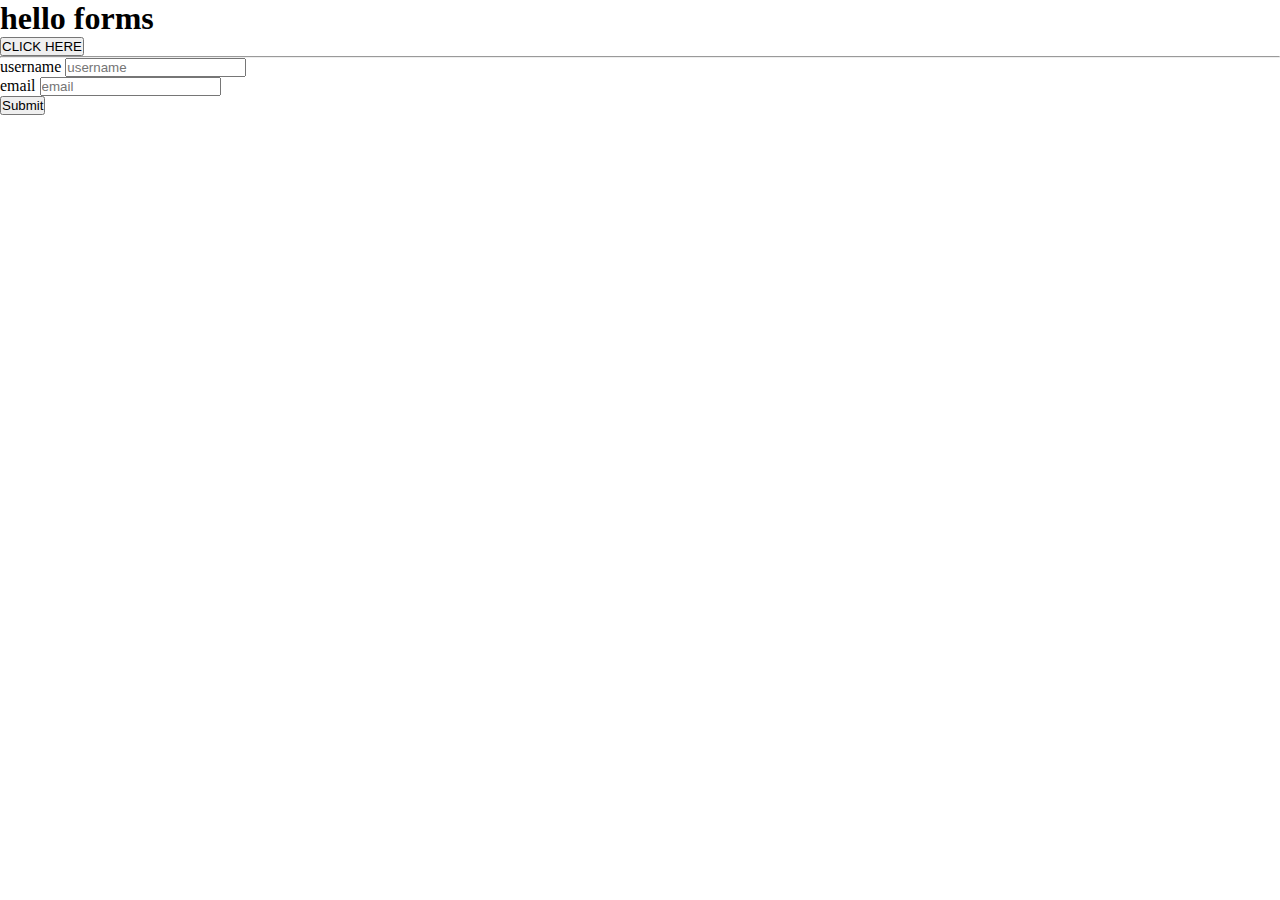
<file: index.html>
<!DOCTYPE html>
<html lang="en">
  <head>
    <meta charset="UTF-8" />
    <meta name="viewport" content="width=device-width, initial-scale=1.0" />
    <link rel="stylesheet" href="styles.css" />
    <title>Forms and Event Listeners</title>
  </head>
  <body>
    <h1>hello forms</h1>
    <button id="btn">CLICK HERE</button>
    <hr />
    <form action="" id="myForm">
      <label for="username">username</label>
      <input type="text" placeholder="username" id="username" />
      <br />
      <label for="email">email</label>
      <input type="email" placeholder="email" id="email" />
      <br />
      <button type="submit">Submit</button>
    </form>
    <!-- Feedback elements positioned directly below the form -->
    <div id="feedback">
      <p id="usernameFeedback"></p>
      <p id="emailFeedback"></p>
    </div>

    <div id="app"></div>
    <script src="./script.js"></script>
  </body>
</html>
</file>
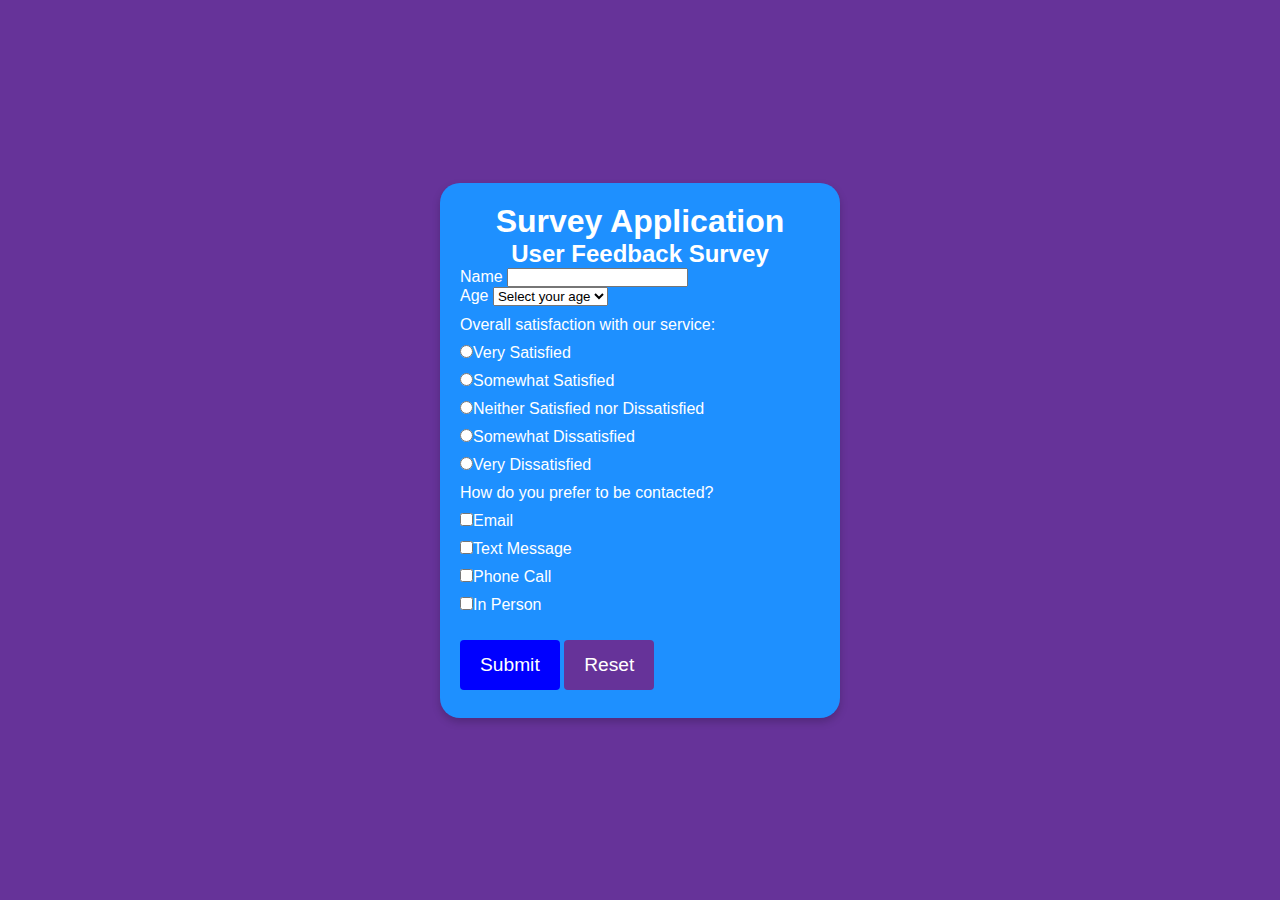
<file: survey-app/index.html>
<!DOCTYPE html>
<html lang="en">
  <head>
    <meta charset="UTF-8" />
    <meta name="viewport" content="width=device-width, initial-scale=1.0" />
    <link rel="stylesheet" href="./styles.css" />
    <title>Survey Application</title>
  </head>
  <body>
    <div class="form-container">
      <h1>Survey Application</h1>
      <form id="surveyForm">
        <h2>User Feedback Survey</h2>

        <!-- NAME -->
        <label for="name">Name</label>
        <input type="text" id="name" name="name" required />

        <br />

        <!-- AGE -->
        <label for="age">Age</label>
        <select id="age">
          <option value="">Select your age</option>
          <option value="under_18">Under 18</option>
          <option value="18_24">18-24</option>
          <option value="25_34">25-34</option>
          <option value="35_44">35-44</option>
          <option value="45_54">45-54</option>
          <option value="55_64">55-64</option>
          <option value="over_65">65+</option>
        </select>

        <br />

        <!-- SATISFACTION RATIO -->
        <p>Overall satisfaction with our service:</p>
        <div class="satisfaction-container">
          <label
            ><input
              type="radio"
              name="satisfaction"
              value="very_satisfied"
            />Very Satisfied</label
          >
          <label
            ><input
              type="radio"
              name="satisfaction"
              value="somewhat_satisfied"
            />Somewhat Satisfied</label
          >
          <label
            ><input type="radio" name="satisfaction" value="neutral" />Neither
            Satisfied nor Dissatisfied</label
          >
          <label
            ><input
              type="radio"
              name="satisfaction"
              value="somewhat_dissatisfied"
            />Somewhat Dissatisfied</label
          >
          <label
            ><input
              type="radio"
              name="satisfaction"
              value="very_dissatisfied"
            />Very Dissatisfied</label
          >
        </div>

        <!-- CONTACT PREFERENCES -->
        <div class="contact-container">
          <p>How do you prefer to be contacted?</p>
          <label
            ><input type="checkbox" name="contact" value="email" />Email</label
          >
          <label
            ><input type="checkbox" name="contact" value="text_message" />Text
            Message</label
          >
          <label
            ><input type="checkbox" name="contact" value="phone" />Phone
            Call</label
          >
          <label
            ><input type="checkbox" name="contact" value="in_person" />In
            Person</label
          >
        </div>

        <br />

        <!-- SUBMIT AND RESET -->
        <button type="submit">Submit</button>
        <button type="reset">Reset</button>
      </form>

      <div id="summary"></div>
    </div>

    <script src="./script.js"></script>
  </body>
</html>
</file>
<file: styles.css>
* {
  margin: 0;
  padding: 0;
  box-sizing: border-box;
}

.title {
  background-color: red;
}
</file>
<file: survey-app/styles.css>
* {
  margin: 0;
  padding: 0;
  box-sizing: border-box;
}

body {
  font-family: Verdana, Geneva, Tahoma, sans-serif;
  background-color: #f1f1f1;
  display: flex;
  justify-content: center;
  align-items: center;
  height: 100vh;
  background-color: rebeccapurple;
  color: white;
}

.form-container {
  background-color: dodgerblue;
  padding: 20px;
  border-radius: 20px;
  max-width: 400px;
  width: 100%;
  box-shadow: 0 4px 8px rgba(0, 0, 0, 0.2);
}

h1,
h2 {
  text-align: center;
}

label,
p {
  margin-top: 10px;
}

button {
  background-color: rebeccapurple;
  color: white;
  padding: 14px 20px;
  margin: 8px 0;
  border: none;
  border-radius: 4px;
  cursor: pointer;
  font-size: larger;
}

button[type="submit"] {
  background-color: blue;
  color: white;
  padding: 14px 20px;
  margin: 8px 0;
}

.satisfaction-container {
  display: flex;
  flex-direction: column;
  align-items: left;
  justify-content: center;
}

.contact-container {
  display: flex;
  flex-direction: column;
  align-items: left;
  justify-content: center;
}
</file>
